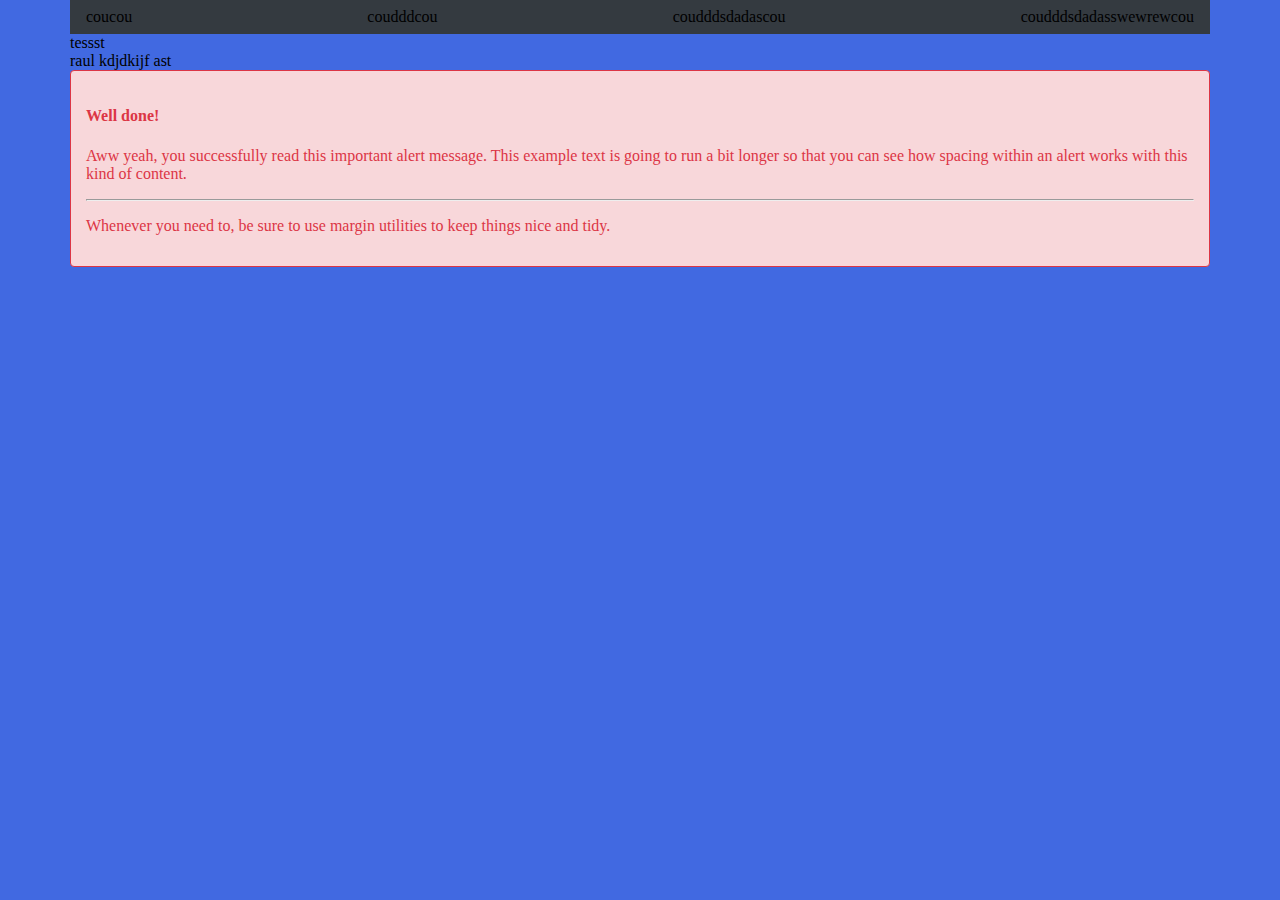
<file: Framework_Bootstrap-master/index.html>
<!DOCTYPE html>
<html>
<head>
	<link rel="stylesheet" type="text/css" href="style.css">
	<title></title>
</head>
<body>
	<style type="text/css">body {background-color: royalblue;}</style>
	<div class="container">
		<nav>
			<div class="navbar bg-dark">
				<div>coucou</div>
				<div>coudddcou</div>
				<div>coudddsdadascou</div>
				<div>coudddsdadasswewrewcou</div>
			</div>
		</nav>
		<div class="row">
			<div class="col-md-11">
				tessst
			</div>
				<div class="col-md-2">
					raul kdjdkijf ast
				</div>
		</div>
		<div class="row">
				<div class="col-12">
			<div class="alert alert-danger">
				<h4 class="alert-heading">Well done!</h4>
				<p>Aww yeah, you successfully read this important alert message. This example text is going to run a bit longer so that you can see how spacing within an alert works with this kind of content.</p>
				<hr>
				<p class="mb-0">Whenever you need to, be sure to use margin utilities to keep things nice and tidy.</p>
			</div>
			</div>
		</div>
	</div>
</body>
</html>
</file>
<file: Framework_Bootstrap-master/style.css>
body {
  margin: 0;
  padding: 0;
  width: 100%;
  display: inline-block; }

.container {
  width: 100%;
  padding-right: 0;
  padding-left: 0;
  margin-right: auto;
  margin-left: auto; }

.container-fluid {
  width: 100%; }

.row {
  display: -ms-flexbox;
  display: flex;
  -ms-flex-wrap: wrap;
  flex-wrap: wrap; }

@media (max-width: 575.98px) {
  .col-1 {
    width: 8.3333333333%; }

  .col-2 {
    width: 16.6666666667%; }

  .col-3 {
    width: 25%; }

  .col-4 {
    width: 33.3333333333%; }

  .col-5 {
    width: 41.6666666667%; }

  .col-6 {
    width: 50%; }

  .col-7 {
    width: 58.3333333333%; }

  .col-8 {
    width: 66.6666666667%; }

  .col-9 {
    width: 75%; }

  .col-10 {
    width: 83.3333333333%; }

  .col-11 {
    width: 91.6666666667%; }

  .col-12 {
    width: 100%; }

  .offset-1 {
    margin-left: 8.3333333333%; }

  .offset-2 {
    margin-left: 16.6666666667%; }

  .offset-3 {
    margin-left: 25%; }

  .offset-4 {
    margin-left: 33.3333333333%; }

  .offset-5 {
    margin-left: 41.6666666667%; }

  .offset-6 {
    margin-left: 50%; }

  .offset-7 {
    margin-left: 58.3333333333%; }

  .offset-8 {
    margin-left: 66.6666666667%; }

  .offset-9 {
    margin-left: 75%; }

  .offset-10 {
    margin-left: 83.3333333333%; }

  .offset-11 {
    margin-left: 91.6666666667%; }

  .offset-12 {
    margin-left: 100%; }

  .visible {
    display: block !important; }

  .hidden {
    display: none !important; } }
@media print {
  .visible-print {
    display: block !important; }

  .hidden-print {
    display: none !important; } }
@media (min-width: 576px) {
  .container {
    max-width: 540px;
    padding-left: 15px;
    padding-right: 15px; }

  .col-sm-1 {
    width: 8.3333333333%; }

  .col-sm-2 {
    width: 16.6666666667%; }

  .col-sm-3 {
    width: 25%; }

  .col-sm-4 {
    width: 33.3333333333%; }

  .col-sm-5 {
    width: 41.6666666667%; }

  .col-sm-6 {
    width: 50%; }

  .col-sm-7 {
    width: 58.3333333333%; }

  .col-sm-8 {
    width: 66.6666666667%; }

  .col-sm-9 {
    width: 75%; }

  .col-sm-10 {
    width: 83.3333333333%; }

  .col-sm-11 {
    width: 91.6666666667%; }

  .col-sm-12 {
    width: 100%; }

  .offset-sm-1 {
    margin-left: 8.3333333333%; }

  .offset-sm-2 {
    margin-left: 16.6666666667%; }

  .offset-sm-3 {
    margin-left: 25%; }

  .offset-sm-4 {
    margin-left: 33.3333333333%; }

  .offset-sm-5 {
    margin-left: 41.6666666667%; }

  .offset-sm-6 {
    margin-left: 50%; }

  .offset-sm-7 {
    margin-left: 58.3333333333%; }

  .offset-sm-8 {
    margin-left: 66.6666666667%; }

  .offset-sm-9 {
    margin-left: 75%; }

  .offset-sm-10 {
    margin-left: 83.3333333333%; }

  .offset-sm-11 {
    margin-left: 91.6666666667%; }

  .offset-sm-12 {
    margin-left: 100%; }

  .visible-sm {
    display: block !important; }

  .hidden-sm {
    display: none !important; } }
@media (min-width: 768px) {
  .container {
    max-width: 720px;
    padding-left: 15px;
    padding-right: 15px; }

  .col-md-1 {
    width: 8.3333333333%; }

  .col-md-2 {
    width: 16.6666666667%; }

  .col-md-3 {
    width: 25%; }

  .col-md-4 {
    width: 33.3333333333%; }

  .col-md-5 {
    width: 41.6666666667%; }

  .col-md-6 {
    width: 50%; }

  .col-md-7 {
    width: 58.3333333333%; }

  .col-md-8 {
    width: 66.6666666667%; }

  .col-md-9 {
    width: 75%; }

  .col-md-10 {
    width: 83.3333333333%; }

  .col-md-11 {
    width: 91.6666666667%; }

  .col-md-12 {
    width: 100%; }

  .offset-md-1 {
    margin-left: 8.3333333333%; }

  .offset-md-2 {
    margin-left: 16.6666666667%; }

  .offset-md-3 {
    margin-left: 25%; }

  .offset-md-4 {
    margin-left: 33.3333333333%; }

  .offset-md-5 {
    margin-left: 41.6666666667%; }

  .offset-md-6 {
    margin-left: 50%; }

  .offset-md-7 {
    margin-left: 58.3333333333%; }

  .offset-md-8 {
    margin-left: 66.6666666667%; }

  .offset-md-9 {
    margin-left: 75%; }

  .offset-md-10 {
    margin-left: 83.3333333333%; }

  .offset-md-11 {
    margin-left: 91.6666666667%; }

  .offset-md-12 {
    margin-left: 100%; }

  .visible-md {
    display: block !important; }

  .hidden-md {
    display: none !important; } }
@media (min-width: 992px) {
  .container {
    max-width: 960px;
    padding-left: 15px;
    padding-right: 15px; }

  .col-lg-1 {
    width: 8.3333333333%; }

  .col-lg-2 {
    width: 16.6666666667%; }

  .col-lg-3 {
    width: 25%; }

  .col-lg-4 {
    width: 33.3333333333%; }

  .col-lg-5 {
    width: 41.6666666667%; }

  .col-lg-6 {
    width: 50%; }

  .col-lg-7 {
    width: 58.3333333333%; }

  .col-lg-8 {
    width: 66.6666666667%; }

  .col-lg-9 {
    width: 75%; }

  .col-lg-10 {
    width: 83.3333333333%; }

  .col-lg-11 {
    width: 91.6666666667%; }

  .col-lg-12 {
    width: 100%; }

  .offset-lg-1 {
    margin-left: 8.3333333333%; }

  .offset-lg-2 {
    margin-left: 16.6666666667%; }

  .offset-lg-3 {
    margin-left: 25%; }

  .offset-lg-4 {
    margin-left: 33.3333333333%; }

  .offset-lg-5 {
    margin-left: 41.6666666667%; }

  .offset-lg-6 {
    margin-left: 50%; }

  .offset-lg-7 {
    margin-left: 58.3333333333%; }

  .offset-lg-8 {
    margin-left: 66.6666666667%; }

  .offset-lg-9 {
    margin-left: 75%; }

  .offset-lg-10 {
    margin-left: 83.3333333333%; }

  .offset-lg-11 {
    margin-left: 91.6666666667%; }

  .offset-lg-12 {
    margin-left: 100%; }

  .visible-lg {
    display: block !important; }

  .hidden-lg {
    display: none !important; } }
@media (min-width: 1200px) {
  .container {
    max-width: 1140px;
    padding-left: 15px;
    padding-right: 15px; }

  .col-xl-1 {
    width: 8.3333333333%; }

  .col-xl-2 {
    width: 16.6666666667%; }

  .col-xl-3 {
    width: 25%; }

  .col-xl-4 {
    width: 33.3333333333%; }

  .col-xl-5 {
    width: 41.6666666667%; }

  .col-xl-6 {
    width: 50%; }

  .col-xl-7 {
    width: 58.3333333333%; }

  .col-xl-8 {
    width: 66.6666666667%; }

  .col-xl-9 {
    width: 75%; }

  .col-xl-10 {
    width: 83.3333333333%; }

  .col-xl-11 {
    width: 91.6666666667%; }

  .col-xl-12 {
    width: 100%; }

  .offset-xl-1 {
    margin-left: 8.3333333333%; }

  .offset-xl-2 {
    margin-left: 16.6666666667%; }

  .offset-xl-3 {
    margin-left: 25%; }

  .offset-xl-4 {
    margin-left: 33.3333333333%; }

  .offset-xl-5 {
    margin-left: 41.6666666667%; }

  .offset-xl-6 {
    margin-left: 50%; }

  .offset-xl-7 {
    margin-left: 58.3333333333%; }

  .offset-xl-8 {
    margin-left: 66.6666666667%; }

  .offset-xl-9 {
    margin-left: 75%; }

  .offset-xl-10 {
    margin-left: 83.3333333333%; }

  .offset-xl-11 {
    margin-left: 91.6666666667%; }

  .offset-xl-12 {
    margin-left: 100%; }

  .visible-xl {
    display: block !important; }

  .hidden-xl {
    display: none !important; } }
.btn {
  padding: .375rem .75rem;
  border: 1px solid transparent;
  border-radius: 4px;
  vertical-align: middle;
  text-align: center;
  display: inline-block;
  box-shadow: 0 8px 16px 0 rgba(0, 0, 0, 0.2), 0 6px 20px 0 rgba(0, 0, 0, 0.19); }

.btn-primary {
  background-color: #007bff;
  border-color: #007bff; }
  .btn-primary:hover {
    background-color: #0069d9; }

.btn-secondary {
  background-color: #6c757d;
  border-color: #6c757d; }
  .btn-secondary:hover {
    background-color: #5a6268; }

.btn-success {
  background-color: #28a745;
  border-color: #28a745; }
  .btn-success:hover {
    background-color: #218838; }

.btn-danger {
  background-color: #dc3545;
  border-color: #dc3545; }
  .btn-danger:hover {
    background-color: #c82333; }

.btn-warning {
  background-color: #ffc107;
  border-color: #ffc107; }
  .btn-warning:hover {
    background-color: #ffc107; }

.btn-info {
  background-color: #17a2b8;
  border-color: #17a2b8; }
  .btn-info:hover {
    background-color: #117a8b; }

.btn-light {
  background-color: #f8f9fa;
  border-color: #f8f9fa; }
  .btn-light:hover {
    background-color: #e2e6ea; }

.btn-dark {
  background-color: #343a40;
  border-color: #343a40; }
  .btn-dark:hover {
    background-color: #23272b; }

.btn-muted {
  background-color: #6c757d;
  border-color: #6c757d; }
  .btn-muted:hover {
    background-color: #6c757d; }

.btn-white {
  background-color: #fff;
  border-color: #fff; }
  .btn-white:hover {
    background-color: #e2e6ea; }

.text-primary {
  color: #007bff; }

.text-secondary {
  color: #6c757d; }

.text-success {
  color: #28a745; }

.text-danger {
  color: #dc3545; }

.text-warning {
  color: #ffc107; }

.text-info {
  color: #17a2b8; }

.text-light {
  color: #f8f9fa; }

.text-dark {
  color: #343a40; }

.text-muted {
  color: #6c757d; }

.text-white {
  color: #fff; }

.text-left {
  text-align: left !important; }

.text-right {
  text-align: right !important; }

.text-center {
  text-align: center !important; }

.text-none {
  text-align: none !important; }

.bg-primary {
  background-color: #007bff; }

.bg-secondary {
  background-color: #6c757d; }

.bg-success {
  background-color: #28a745; }

.bg-danger {
  background-color: #dc3545; }

.bg-warning {
  background-color: #ffc107; }

.bg-info {
  background-color: #17a2b8; }

.bg-light {
  background-color: #f8f9fa; }

.bg-dark {
  background-color: #343a40; }

.bg-muted {
  background-color: #6c757d; }

.bg-white {
  background-color: #fff; }

.img-responsive {
  max-width: 100%;
  height: auto; }

.img-circle {
  border-radius: 50%;
  max-width: 100%; }

.img-thumbnail {
  padding: .25rem;
  background-color: #fff;
  border: 1px solid #dee2e6;
  border-radius: 4px;
  max-width: 100%;
  height: auto; }

.alert {
  height: auto;
  padding: 15px; }

.alert-primary {
  background-color: #004085;
  color: #007bff;
  border: 1px solid #007bff;
  border-radius: 4px; }

.alert-secondary {
  background-color: #e2e3e5;
  color: #6c757d;
  border: 1px solid #6c757d;
  border-radius: 4px; }

.alert-success {
  background-color: #d4edda;
  color: #28a745;
  border: 1px solid #28a745;
  border-radius: 4px; }

.alert-danger {
  background-color: #f8d7da;
  color: #dc3545;
  border: 1px solid #dc3545;
  border-radius: 4px; }

.alert-warning {
  background-color: #fff3cd;
  color: #ffc107;
  border: 1px solid #ffc107;
  border-radius: 4px; }

.alert-info {
  background-color: #d1ecf1;
  color: #17a2b8;
  border: 1px solid #17a2b8;
  border-radius: 4px; }

.alert-light {
  background-color: #fefefe;
  color: #f8f9fa;
  border: 1px solid #f8f9fa;
  border-radius: 4px; }

.alert-dark {
  background-color: #d6d8d9;
  color: #343a40;
  border: 1px solid #343a40;
  border-radius: 4px; }

.disabled {
  opacity: .7;
  pointer-events: none; }

.rounded {
  border-radius: 4px; }

.float-left {
  float: left !important; }

.float-right {
  float: right !important; }

.float-center {
  float: center !important; }

.float-none {
  float: none !important; }

.w-25 {
  width: 25%!important; }

.w-50 {
  width: 50%!important; }

.w-75 {
  width: 75%!important; }

.w-100 {
  width: 100%!important; }

.navbar {
  position: relative;
  display: flex;
  align-items: center;
  justify-content: space-between;
  padding: 0.5rem 1rem; }

/*# sourceMappingURL=style.css.map */
</file>
